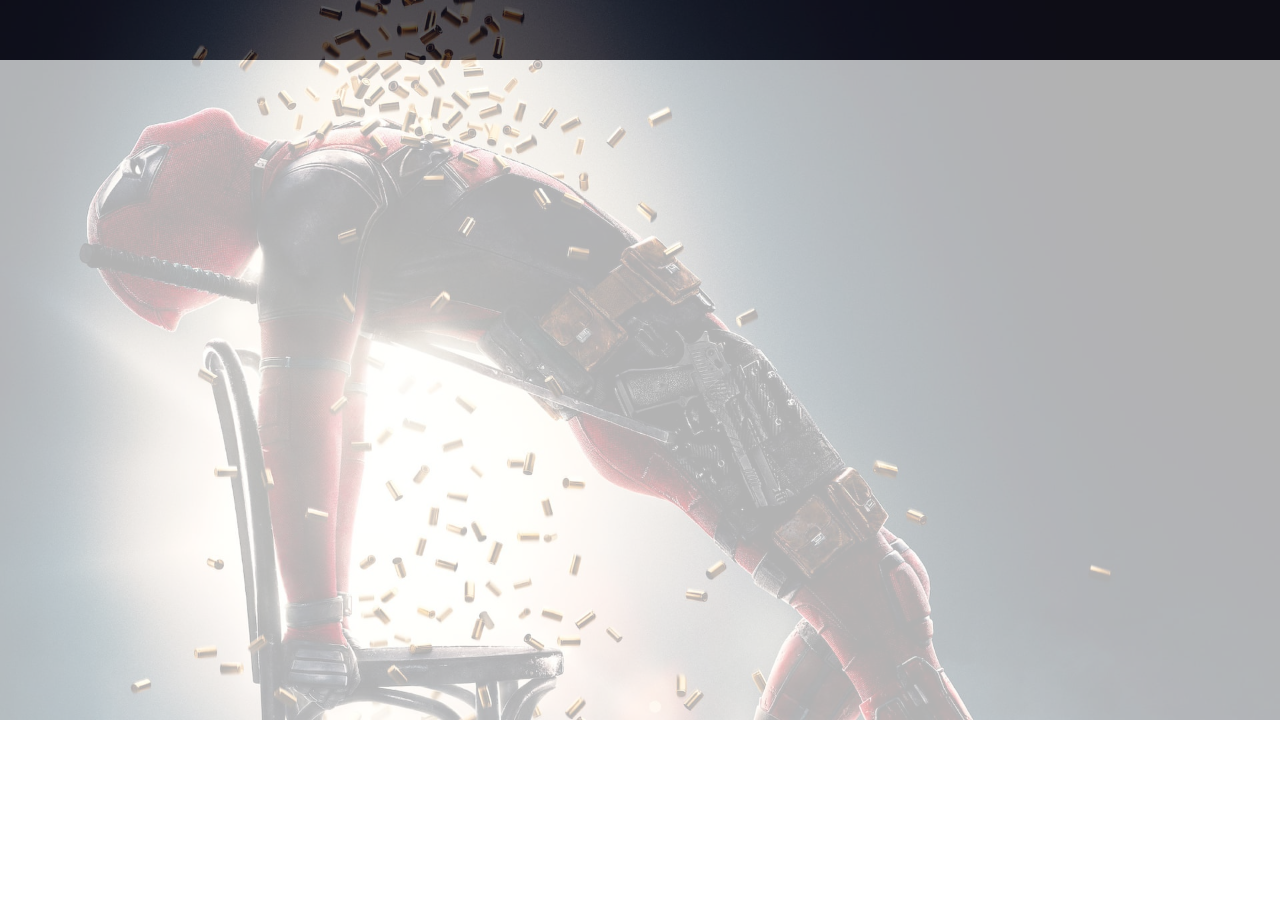
<file: ClientSide/allgrid.html>
<!DOCTYPE html>
<html lang="en">
  <head>
    <meta charset="UTF-8" />
    <meta http-equiv="X-UA-Compatible" content="IE=edge" />
    <meta name="viewport" content="width=device-width, initial-scale=1.0" />
    <link rel="preconnect" href="https://fonts.googleapis.com" />
    <link rel="preconnect" href="https://fonts.gstatic.com" crossorigin />
    <link
      href="https://fonts.googleapis.com/css2?family=Noto+Sans:ital,wght@0,400;0,700;1,400;1,700&display=swap"
      rel="stylesheet"
    />
    <link rel="stylesheet" href="styles/style.css" />
    <title>My Favorite Heroes</title>
  </head>
  <body>
    <img src="assets/deadpool.jpg" alt="hero-overlay" class="hero-overlay" />
    <div class="heroes-container">
      <div class="heroes-grid"></div>
    </div>
    <script src="scripts/jquery.js"></script>
    <script type="module" src="scripts/all.js"></script>
    <script type="module" src="scripts/buildGrid.js"></script>
  </body>
</html>
</file>
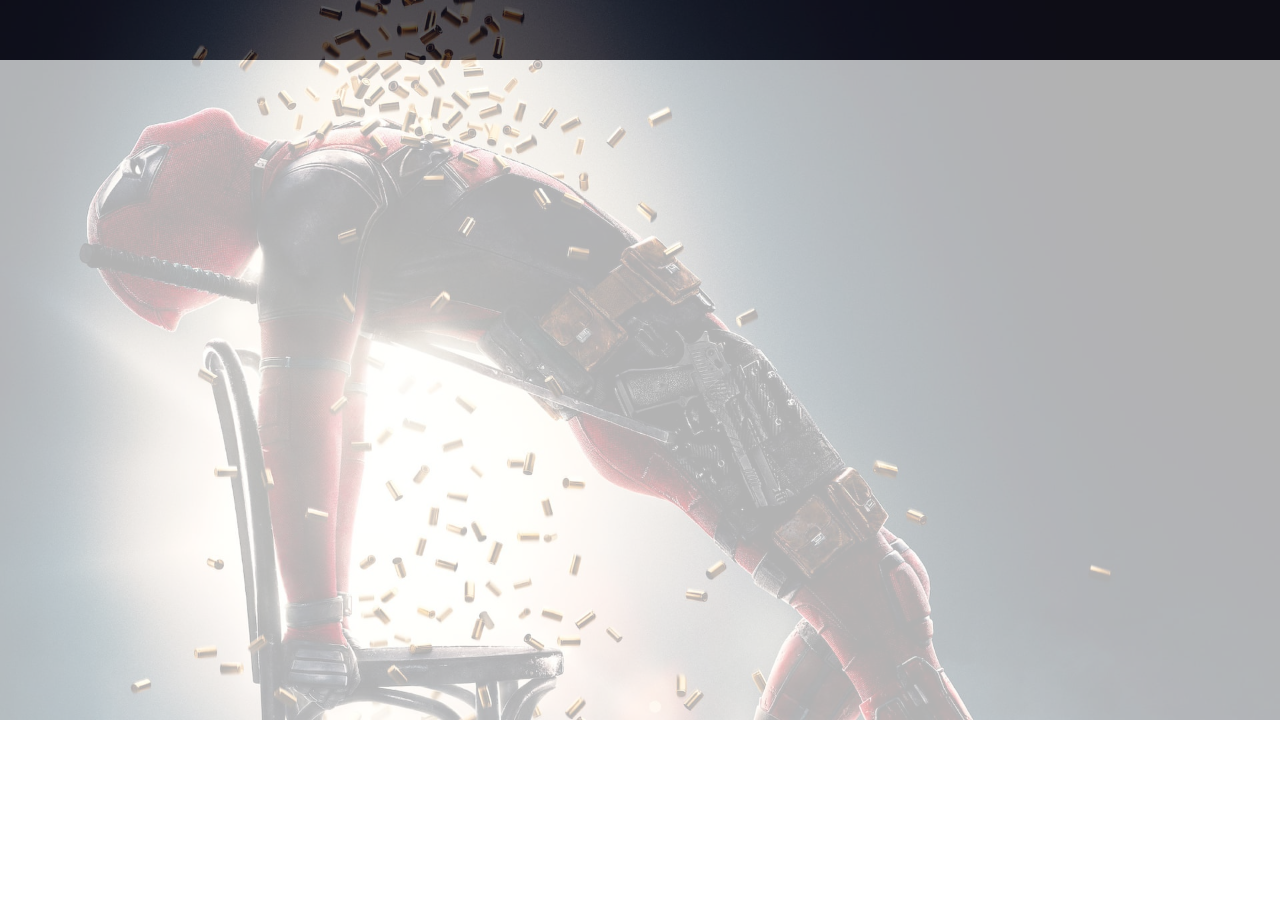
<file: ClientSide/dcgrid.html>
<!DOCTYPE html>
<html lang="en">
  <head>
    <meta charset="UTF-8" />
    <meta http-equiv="X-UA-Compatible" content="IE=edge" />
    <meta name="viewport" content="width=device-width, initial-scale=1.0" />
    <link rel="preconnect" href="https://fonts.googleapis.com" />
    <link rel="preconnect" href="https://fonts.gstatic.com" crossorigin />
    <link
      href="https://fonts.googleapis.com/css2?family=Noto+Sans:ital,wght@0,400;0,700;1,400;1,700&display=swap"
      rel="stylesheet"
    />
    <link rel="stylesheet" href="styles/style.css" />
    <title>My Favorite DC Heroes</title>
  </head>
  <body>
    <img src="assets/deadpool.jpg" alt="hero-overlay" class="hero-overlay" />
    <div class="heroes-container">
      <div class="heroes-grid"></div>
    </div>
    <script src="scripts/jquery.js"></script>
    <script type="module" src="scripts/dc.js"></script>
    <script type="module" src="scripts/buildGrid.js"></script>
  </body>
</html>
</file>
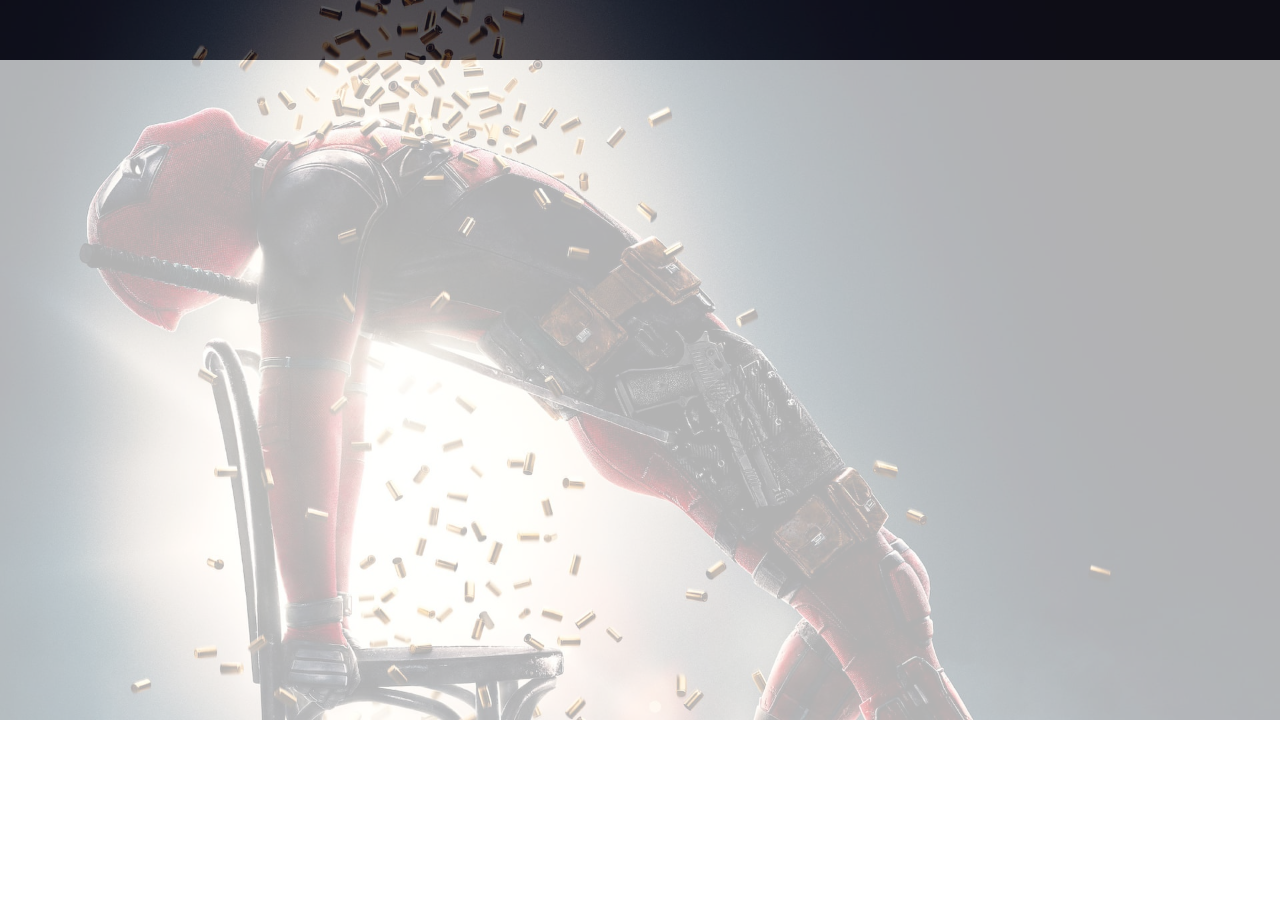
<file: ClientSide/mcugrid.html>
<!DOCTYPE html>
<html lang="en">
  <head>
    <meta charset="UTF-8" />
    <meta http-equiv="X-UA-Compatible" content="IE=edge" />
    <meta name="viewport" content="width=device-width, initial-scale=1.0" />
    <link rel="preconnect" href="https://fonts.googleapis.com" />
    <link rel="preconnect" href="https://fonts.gstatic.com" crossorigin />
    <link
      href="https://fonts.googleapis.com/css2?family=Noto+Sans:ital,wght@0,400;0,700;1,400;1,700&display=swap"
      rel="stylesheet"
    />
    <link rel="stylesheet" href="styles/style.css" />
    <title>My Favorite MCU Heroes</title>
  </head>
  <body>
    <img src="assets/deadpool.jpg" alt="hero-overlay" class="hero-overlay" />
    <div class="heroes-container">
      <div class="heroes-grid"></div>
    </div>
    <script src="scripts/jquery.js"></script>
    <script type="module" src="scripts/mcu.js"></script>
    <script type="module" src="scripts/buildGrid.js"></script>
  </body>
</html>
</file>
<file: ClientSide/styles/style.css>
*,
*::before,
*::after {
  margin: 0;
  padding: 0;
  box-sizing: border-box;
}

html {
  font-size: 62.5%;
}

body {
  font-family: "Noto Sans", sans-serif;
  overflow-x: hidden;
  transition: all 300ms;
}

.home-container {
  width: 100vw;
  height: 100vh;
  background: #ebf5fc;
  display: flex;
  align-items: center;
  justify-content: center;
  gap: 5rem;
}

.card-outer {
  display: flex;
  align-items: center;
  justify-content: center;
  height: 45rem;
  width: 35rem;
  border-radius: 1rem;
  box-shadow: inset 5px 5px 5px rgba(0, 0, 0, 0.05),
    inset -5px -5px 5px rgba(255, 255, 255, 0.5),
    5px 5px 5px rgba(0, 0, 0, 0.05), -5px -5px 5px rgba(255, 255, 255, 0.5);
}

.card-inner {
  position: relative;
  height: 43rem;
  width: 32rem;
  box-shadow: 0 10px 20px rgba(0, 0, 0, 0.1);
  border-radius: 1rem;
  overflow: hidden;
  background: #ebf5fc;
  cursor: pointer;
  transition: all 300ms ease-in-out;
}

.card-inner:hover {
  transform: translateY(-10%);
}

.allheroesimg {
  height: 100%;
  background-position: center;
  background-size: contain;
  opacity: 0;
  transition: all 300ms ease-in-out;
}

.card-inner:hover .allheroesimg {
  opacity: 0.3;
}

.card-inner-details {
  position: absolute;
  top: 0;
  left: 0;
  width: 100%;
  height: 100%;
  display: flex;
  flex-direction: column;
  align-items: center;
  justify-content: center;
  gap: 3rem;
  padding: 2rem;
}

.big-number {
  position: absolute;
  top: 0;
  left: 2rem;
  font-size: 5rem;
  color: #888;
  transition: all 300ms ease-in;
  font-weight: 1000;
}

.main-title {
  color: #888;
  font-size: 2.6rem;
  transition: all 300ms ease-in;
}

.main-description {
  font-size: 1.8rem;
  font-weight: 500;
  color: #888;
  text-align: justify;
  transition: all 300ms ease-in;
}

.card-inner:hover .big-number {
  color: #fff;
}

.card-inner:hover .main-description {
  color: transparent;
}

.card-inner:hover .main-title {
  color: transparent;
}

/* All Heroes container */
.heroes-container {
  width: 100vw;
  background: #151320;
  padding: 3rem;
  transition: all 300ms;
}

.hero-overlay {
  width: 100%;
  position: fixed;
  opacity: 0.3;
  transition: all 300ms;
}

.heroes-grid {
  width: 100%;
  height: auto;
  display: grid;
  grid-template-columns: 1fr 1fr 1fr 1fr;
  column-gap: 2rem;
  row-gap: 2rem;
}

.heroes-grid-component {
  position: relative;
  background: #1c1b29;
  width: 100%;
  height: 50rem;
  overflow: hidden;
  height: 45rem;
  width: 35rem;
  border-radius: 1rem;
  box-shadow: 0 0 30px rgba(0, 0, 0, 0.15);
}

.hero-img-container {
  clip-path: polygon(0 0, 100% 0, 100% 85%, 0 100%);
}

.blue-pink-overlay {
  background-image: linear-gradient(45deg, #0100ec, #fb36f4);
  width: 100%;
  height: 100%;
  position: absolute;
  top: 0;
  left: 0;
  opacity: 0.3;
}

.hero-img {
  width: 100%;
}

.hero-details {
  width: 100%;
  display: flex;
  flex-direction: column;
  align-items: center;
  justify-content: center;
  gap: 2rem;
  padding: 1rem;
}

.hero-name {
  font-size: 2.4rem;
  font-weight: 1000;
  color: #ebf5fc;
  text-transform: uppercase;
}

.hero-description {
  font-size: 1.4rem;
  font-weight: 400;
  color: #ebf5fc;
  text-align: center;
}

.stats-container {
  width: 100%;
  height: 13rem;
  position: absolute;
  bottom: 0;
  left: 0;
  display: grid;
  grid-template-columns: 1fr 1fr;
  justify-content: center;
}

.stat-box {
  width: 100%;
  height: 100%;
  display: flex;
  flex-direction: column;
  align-items: center;
  justify-content: flex-start;
}

.stat-field {
  font-size: 1.6rem;
  font-weight: 100;
  color: #ebf5fc;
}

.stat-value {
  font-size: 1.8rem;
  font-weight: 100;
  color: #ebf5fc;
}
</file>
